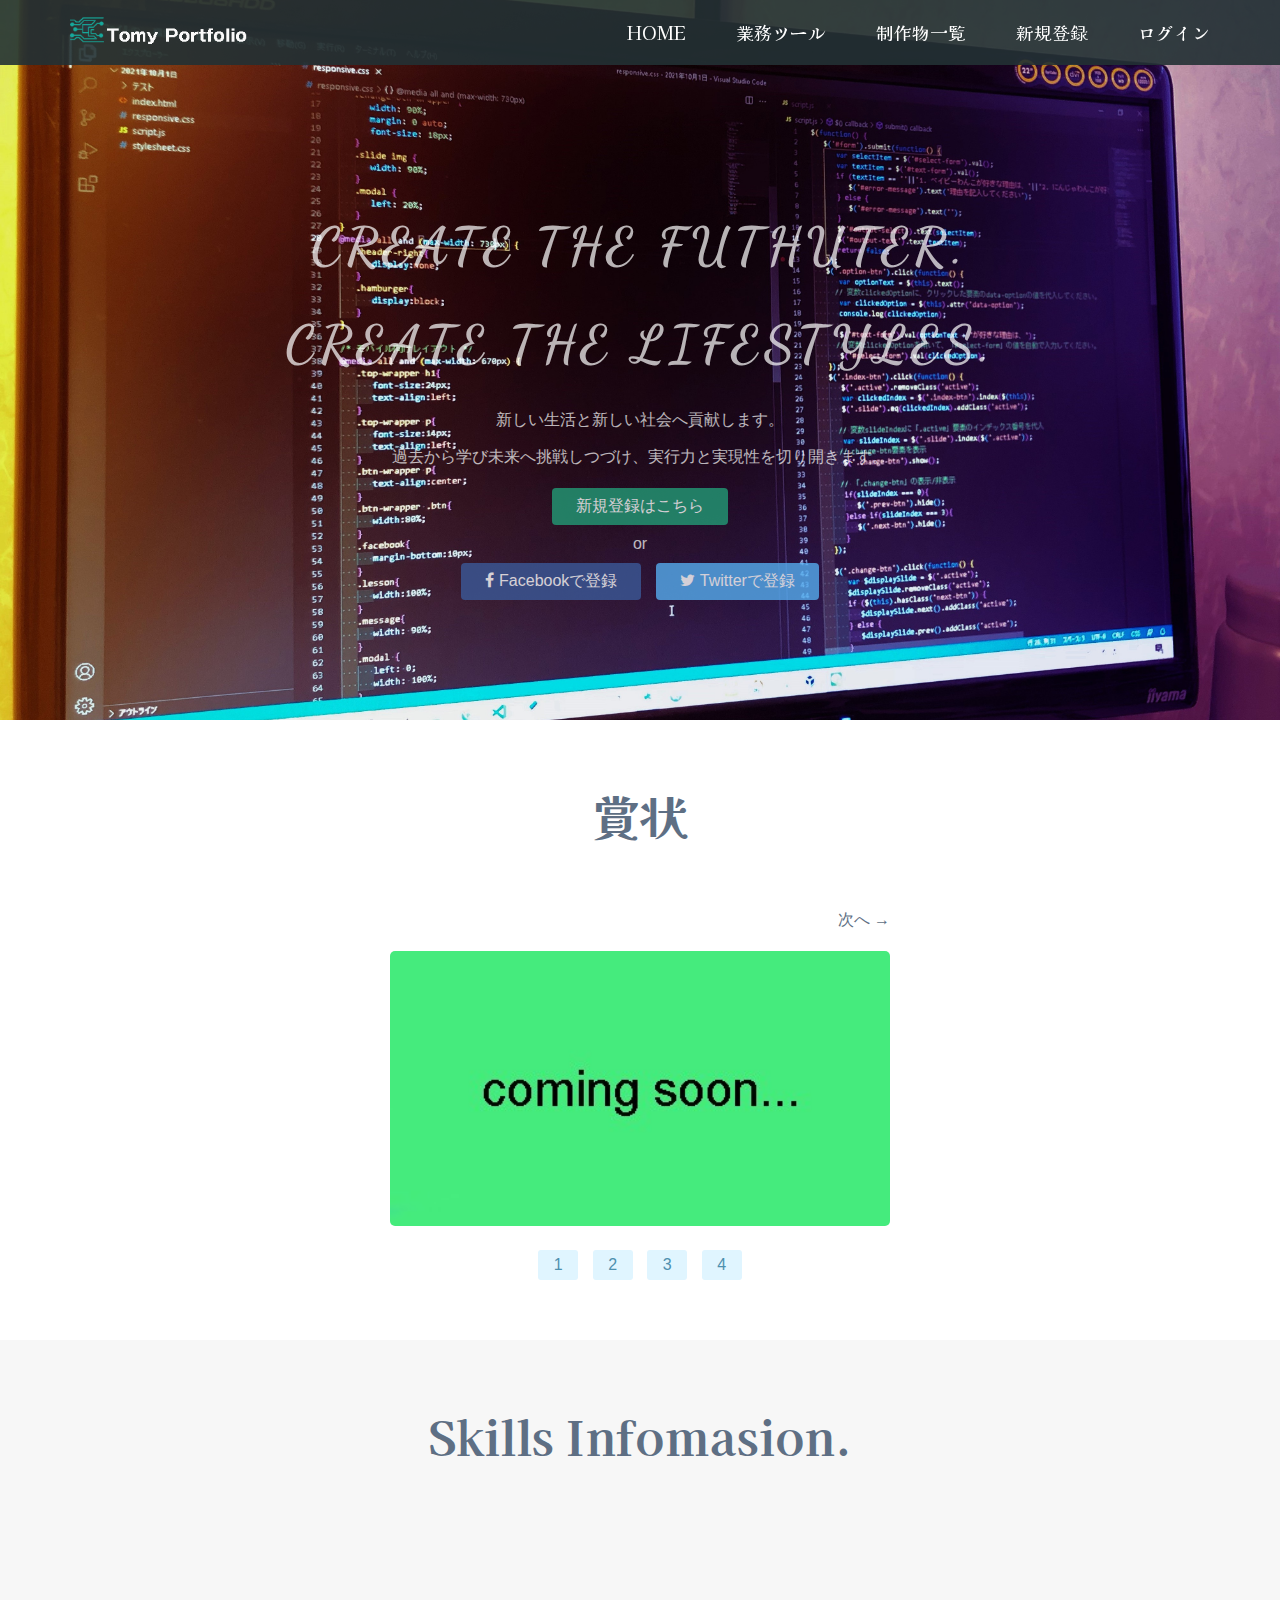
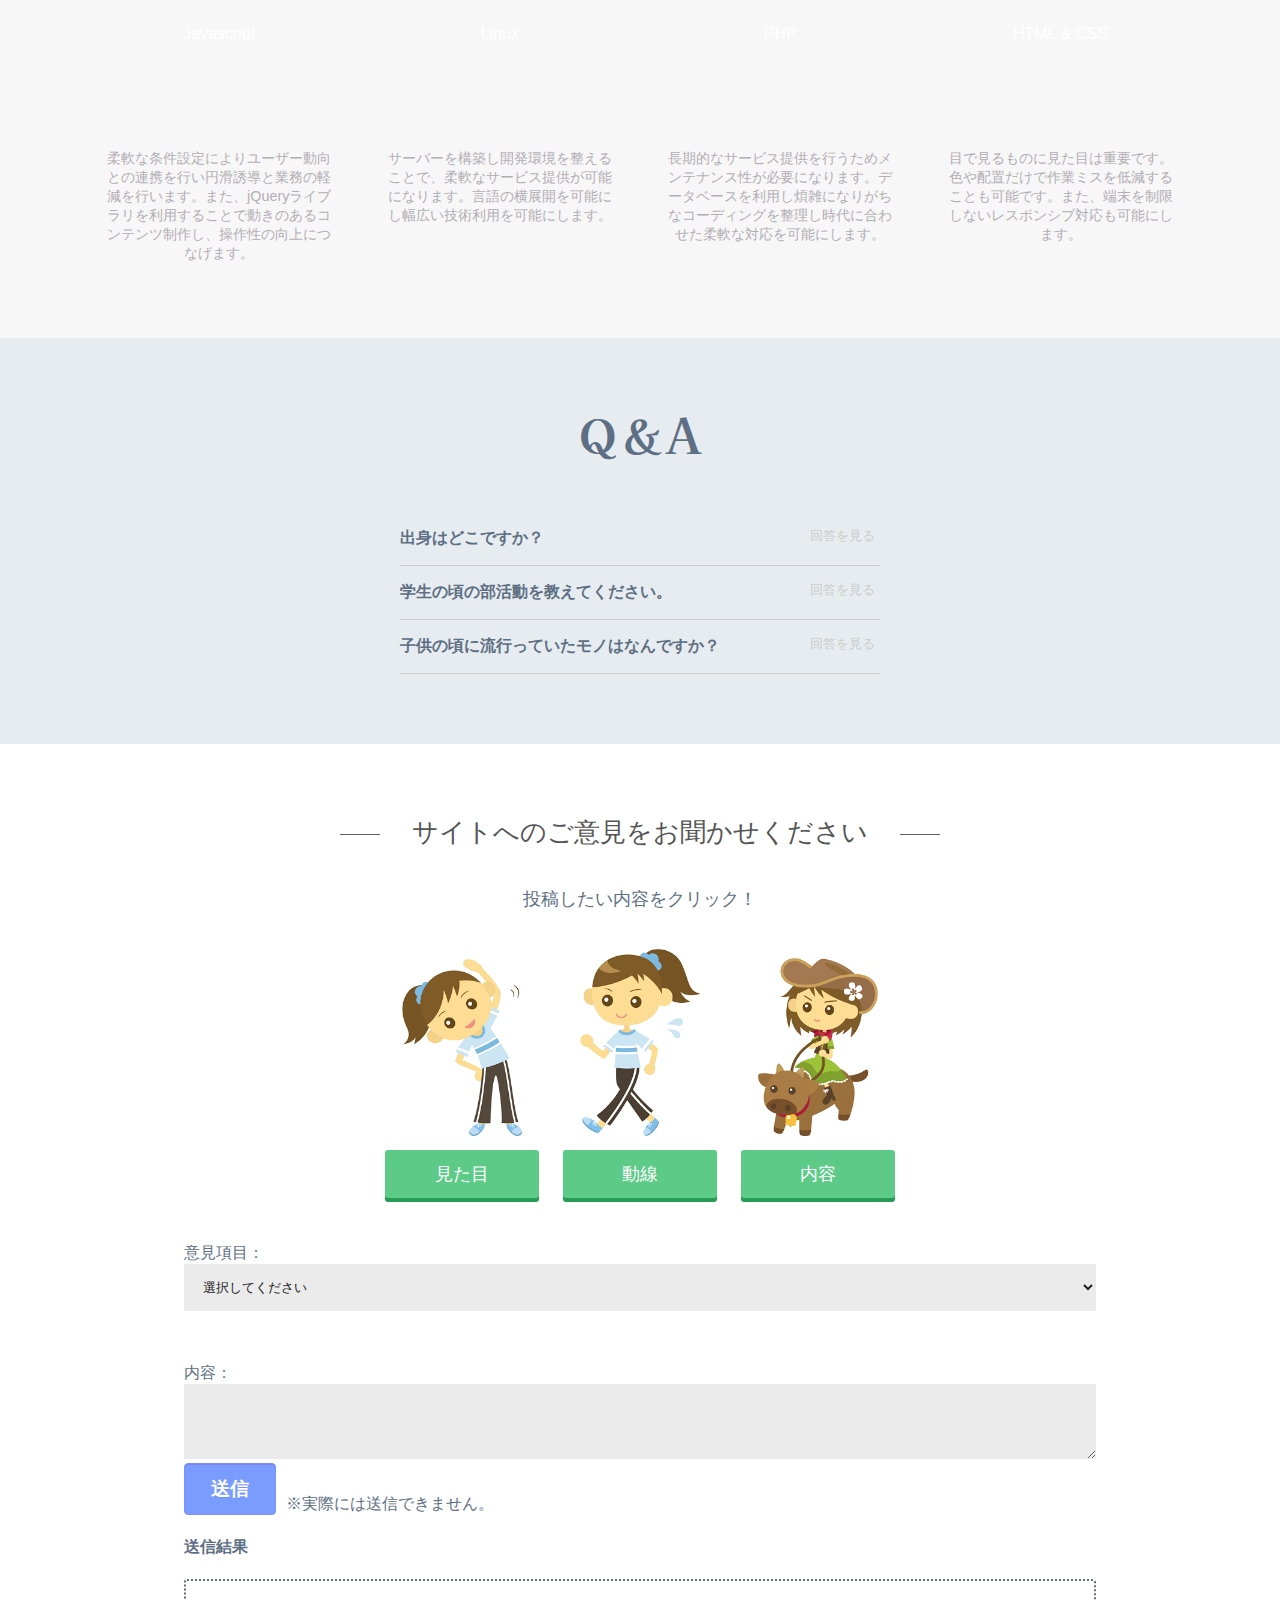
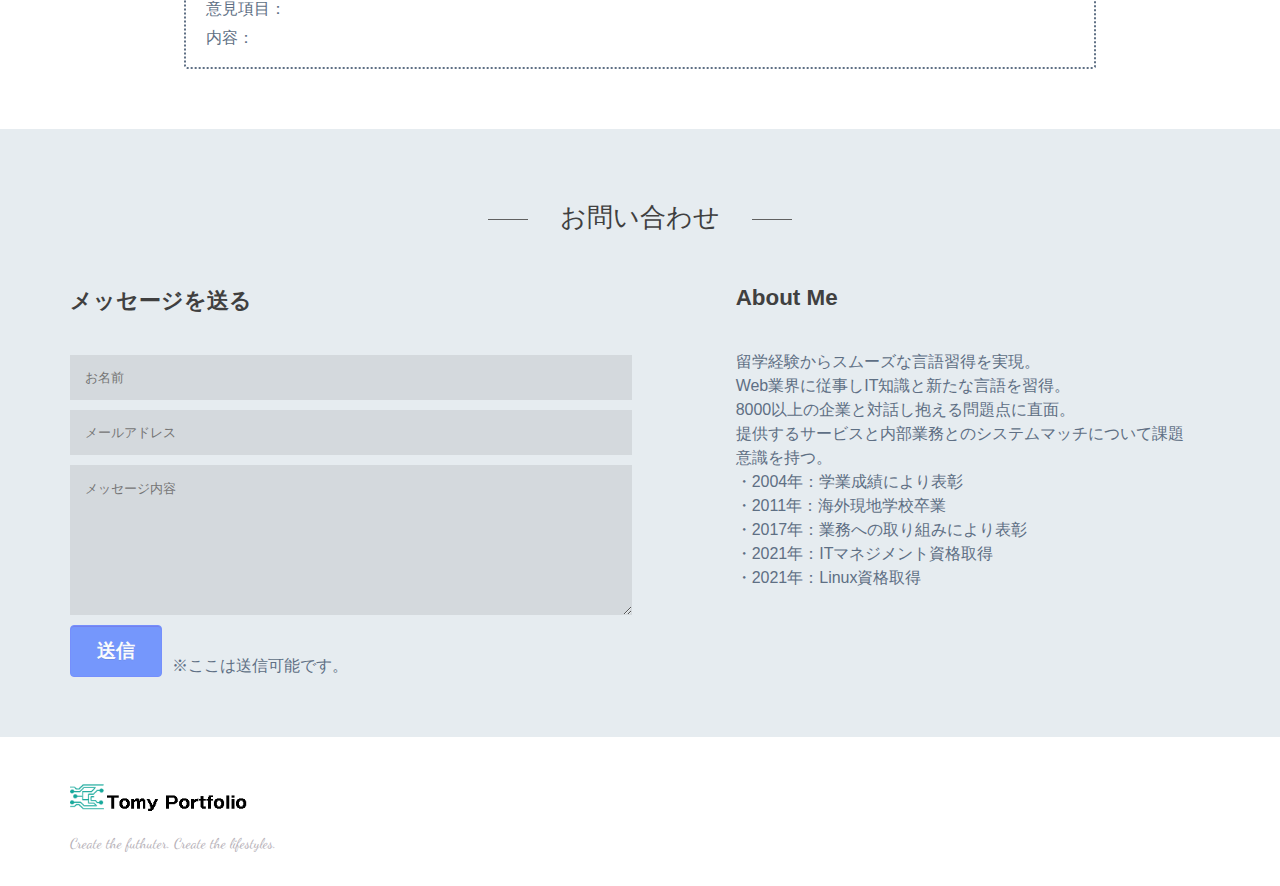
<file: index.html>
<!DOCTYPE html>
<html lang="ja" dir="ltr">
<head>
   <meta charset="utf-8">
   <meta name="Description" content="" />
   <meta name="Keywords"  content="" />
   <meta name="viewport" content="width=device-width, initial-scale=1.0">
   <title>Tomy Portfolio</title>
   <link rel="stylesheet" href="https://maxcdn.bootstrapcdn.com/font-awesome/4.5.0/css/font-awesome.min.css">
   <script src="https://ajax.googleapis.com/ajax/libs/jquery/2.1.4/jquery.min.js"></script>
   <link rel="stylesheet" href="stylesheet.css">
   <link rel="stylesheet" href="responsive.css">
   <link rel="preconnect" href="https://fonts.googleapis.com">
   <link rel="preconnect" href="https://fonts.gstatic.com" crossorigin>
   <link href="https://fonts.googleapis.com/css2?family=Kaisei+Tokumin&display=swap" rel="stylesheet">
   <link href="https://fonts.googleapis.com/css2?family=Caveat:wght@700&family=Dancing+Script:wght@700&display=swap" rel="stylesheet">
</head>
<body>
   <!--ハンバーガーメニューここから-->
   <div class="hamburger-bg"></div>
      <div class="hamburger">
         <span></span>
         <span></span>
         <span></span>
      </div>
      <nav class="globalMenuSp">
         <ul>
            <li><a href="./">HOME</a></li>
            <li><a href="./20210703/index.html" target="_blank" rel="noopener noreferrer">業務ツール</a></li>
            <li><a href="./product.html">制作物一覧</a></li>
            <li><a href="#" class="signup-show">新規登録</a></li>
            <li><a class="login login-show">ログイン</a></li>
         </ul>
      </nav>
   <!--ハンバーガーメニューここまで-->
   <!--ヘッダーメニューここから-->
<header>
   <div class="fst-view-container">
      <div class="header-left" id="top-btn" >
         <img class="logo" ontouchstart="" src="./img/logo.png">
      </div>
      <div class="header-right">
         <a href="./">HOME</a>
         <a href="./20210703/index.html" target="_blank" rel="noopener noreferrer">業務ツール</a>
         <a href="./product.html">制作物一覧</a>
         <a href="#" class="signup-show">新規登録</a>
         <a href="#" class="login login-show">ログイン</a>
      </div>
   </div>
</header>
<!--ヘッダーメニューここまで-->
<!--モーダルここから-->
      <div class="overlay"></div>
      <div class="modal" id="signup-modal">
         <div id="close-modal">
            <i class="fa fa-2x fa-times"></i>
         </div>
         <div id="signup-form">
            <h2>Emailで新規登録</h2>
            <form action="#">
               <input class="form-control" type="text" placeholder="メールアドレス">
               <input class="form-control" type="password" placeholder="パスワード">
               <div id="submit-btn">新規登録</div>
            </form>
         </div>
      </div>
   <div class="login-modal-wrapper">
      <div class="modal" id="login-modal">
         <div class="close-modal">
            <i class="fa fa-2x fa-times"></i>
         </div>
         <div id="login-form">
            <h2>Emailログイン</h2>
            <form action="#">
            <input class="form-control" type="text" placeholder="メールアドレス">
            <input class="form-control" type="password" placeholder="パスワード">
            <div id="submit-btn">ログイン</div>
            </form>
         </div>
      </div>
   </div>
<!--モーダルここまで-->
   <div class="top-wrapper">
      <div class="fst-view-container">
         <h1>CREATE THE FUTHUTER.</h1>
         <h1>CREATE THE LIFESTYLES.</h1>
         <p>新しい生活と新しい社会へ貢献します。</p>
         <p>過去から学び未来へ挑戦しつづけ、実行力と実現性を切り開きます。</p>
         <div class="btn-wrapper">
            <a href="#" class="btn signup signup-show">新規登録はこちら</a>
            <p>or</p>
            <a href="#" class="btn facebook"><span class="fa fa-facebook"></span>Facebookで登録</a>
            <a href="#" class="btn twitter"><span class="fa fa-twitter"></span>Twitterで登録</a>
         </div>
      </div>
   </div>
   <div class="slide-wrapper">
      <div class="container">
         <h2 class="content-title">賞状</h2>
         <div class="change-btn-wrapper">
            <div class="change-btn prev-btn">← 前へ</div>
            <div class="change-btn next-btn">次へ →</div>
         </div>
         <ul class="slides">
            <li class="slide active"><img src="./img/coming_soon1.jpg"></li>
            <li class="slide"><img src="./img/coming_soon2.jpg"></li>
            <li class="slide"><img src="./img/coming_soon3.jpg"></li>
            <li class="slide"><img src="./img/coming_soon4.jpg"></li>
         </ul>
         <div class="index-btn-wrapper">
            <div class="index-btn">1</div>
            <div class="index-btn">2</div>
            <div class="index-btn">3</div>
            <div class="index-btn">4</div>  
         </div>
      </div>
   </div>
   <div class="skill-wrapper">
      <div class="container">
      <h2 class="content-title">Skills Infomasion.</h2>
      <div class="skills">
         <div class="skill">
            <div class="skill-icon">
            <iframe src="https://ttt-tomy.com/fluid/fluid.html" seamless="" width="200" height="200" frameborder="0"></iframe>
            <p>Javascript</p>
            </div>
            <p class="text-contents">柔軟な条件設定によりユーザー動向との連携を行い円滑誘導と業務の軽減を行います。また、jQueryライブラリを利用することで動きのあるコンテンツ制作し、操作性の向上につなげます。</p>
         </div>
         <div class="skill">
            <div class="skill-icon">
            <iframe src="https://ttt-tomy.com/fluid/fluid.html" seamless="" width="200" height="200" frameborder="0"></iframe>
            <p>Linux</p>
            </div>
            <p class="text-contents">サーバーを構築し開発環境を整えることで、柔軟なサービス提供が可能になります。言語の横展開を可能にし幅広い技術利用を可能にします。</p>
         </div>
         <div class="skill">
            <div class="skill-icon">
            <iframe src="https://ttt-tomy.com/fluid/fluid.html" seamless="" width="200" height="200" frameborder="0"></iframe>
            <p>PHP</p>
            </div>
            <p class="text-contents">長期的なサービス提供を行うためメンテナンス性が必要になります。データベースを利用し煩雑になりがちなコーディングを整理し時代に合わせた柔軟な対応を可能にします。</p>
         </div>
         <div class="skill">
            <div class="skill-icon">
            <iframe src="https://ttt-tomy.com/fluid/fluid.html" seamless="" width="200" height="200" frameborder="0"></iframe>
            <p>HTML & CSS</p>
            </div>
            <p class="text-contents">目で見るものに見た目は重要です。色や配置だけで作業ミスを低減することも可能です。また、端末を制限しないレスポンシブ対応も可能にします。</p>
         </div>
         <div class="clear">
         </div>
      </div>
      </div>
   </div>
   <div class="qa-wrapper">
      <div class="container">
         <h2 class="content-title">Q＆A</h2>
         <div class="qa">
            <ul id="qa-list">
            <li class="qa-list-item">
               <h3 class="question">出身はどこですか？</h3>
               <span>回答を見る</span>
               <div class="answer">
                  <p>東京都墨田区の出身です。下町生まれ下町育ちです。</p>
               </div>
            </li>
            <li class="qa-list-item">
               <h3 class="question">学生の頃の部活動を教えてください。</h3>
               <span>回答を見る</span>
               <div class="answer">
                  <p>バスケットボール部でした。ポジションはパワーフォワードでした。</p>
               </div>
            </li>
            <li class="qa-list-item">
               <h3 class="question">子供の頃に流行っていたモノは<br class="sp-only">なんですか？</h3>
               <span>回答を見る</span>
               <div class="answer">
                  <p>駄菓子屋でのミニ四駆と、児童館でのSケンが流行っていました。</p>
               </div>
            </li>
            </ul>
         </div>
      </div>
   </div>
   <div class="form-wrapper">
      <div class="container">
         <div class="section-title">
            <h3 class="pctb-only">サイトへのご意見をお聞かせください</h3>
            <h3 class="sp-only">サイトへのご意見</h3>
         </div>
         <div class="section-content">
            <p class="call-to-action">投稿したい内容をクリック！</p>
            <div class="option-wrapper">
               <div class="option-group">
                  <img class="option-image" src="./img/mitame.png">
                  <div class="option-btn" ontouchstart="" data-option="見た目について">見た目</div>
               </div>
               <div class="option-group">
                  <img class="option-image" src="./img/dousen.png">
                  <div class="option-btn" ontouchstart="" data-option="動線について">動線</div>
               </div>
               <div class="option-group">
                  <img class="option-image" src="./img/naiyou.png">
                  <div class="option-btn" ontouchstart="" data-option="内容について">内容</div>
               </div>
            </div>
            <form id="form" class="form">
               <div class="form-group">
                  <div>意見項目：</div>
                  <select id="select-form" class="select-form">
                     <option value hidden>選択してください</option>
                     <option value="見た目について">見た目について</option>
                     <option value="動線について">動線について</option>
                     <option value="内容について">内容について</option>
                     <option value="その他">その他</option>
                  </select>  
               </div>
               <div class="form-group">
                  <p id="error-message" class="error-message"></p>
                  <div>内容：</div>
                  <textarea id="text-form" class="text-form"></textarea>  
               </div>
               <div class="submit">
                  <button type="submit" class="btn btn-submit">送信</button>
                  <p>※実際には送信できません。</p>
               </div>
            </form>
            <div class="output-wrapper">
               <h4>送信結果</h4>
               <div class="output-inner">
                  <p class="output-item">意見項目：<span id="output-select"></span></p>
                  <p class="output-item">内容：<span id="output-text"></span></p>  
               </div>
            </div>
         </div>
      </div>
   </div>
   <div id="contact" class="contact-section gray-section">
      <div class="contact-section-inner">
         <div class="container">
            <div class="section-title">
               <h3>お問い合わせ</h3>
            </div>
            <div class="contact-form">
               <h4>メッセージを送る</h4>
               <form action="./contact_form/contact/contact_form_execution.php" method="post">
                  <input type="text" name="name" required placeholder="お名前" class="contact-name" value="">
                  <input type="email" name="email" required placeholder="メールアドレス" class="contact-email" value="">
                  <textarea name="body" required placeholder="メッセージ内容"></textarea>
                  <div class="submit">
                     <button type="submit" class="btn btn-submit">送信</button>
                     <p>※ここは送信可能です。</p>
                  </div>
               </form>
            </div>
            <div class="contact-about">
               <h4>About Me</h4>
               <p>留学経験からスムーズな言語習得を実現。<br>
                  Web業界に従事しIT知識と新たな言語を習得。<br>
                  8000以上の企業と対話し抱える問題点に直面。<br>
                  提供するサービスと内部業務とのシステムマッチについて課題意識を持つ。<br>
                  ・2004年：学業成績により表彰<br>
                  ・2011年：海外現地学校卒業<br>
                  ・2017年：業務への取り組みにより表彰<br>
                  ・2021年：ITマネジメント資格取得<br>
                  ・2021年：Linux資格取得<br>
               </p>
            </div>
         </div>
      </div>
   </div>
   <footer>
      <div class="fst-view-container">
      <img class="logo" src="./img/logo2.png">
      <p>Create the futhuter. Create the lifestyles.</p>
      </div>
   </footer>
<script type="text/javascript" src="script.js"></script>
</body>
</html>
</file>
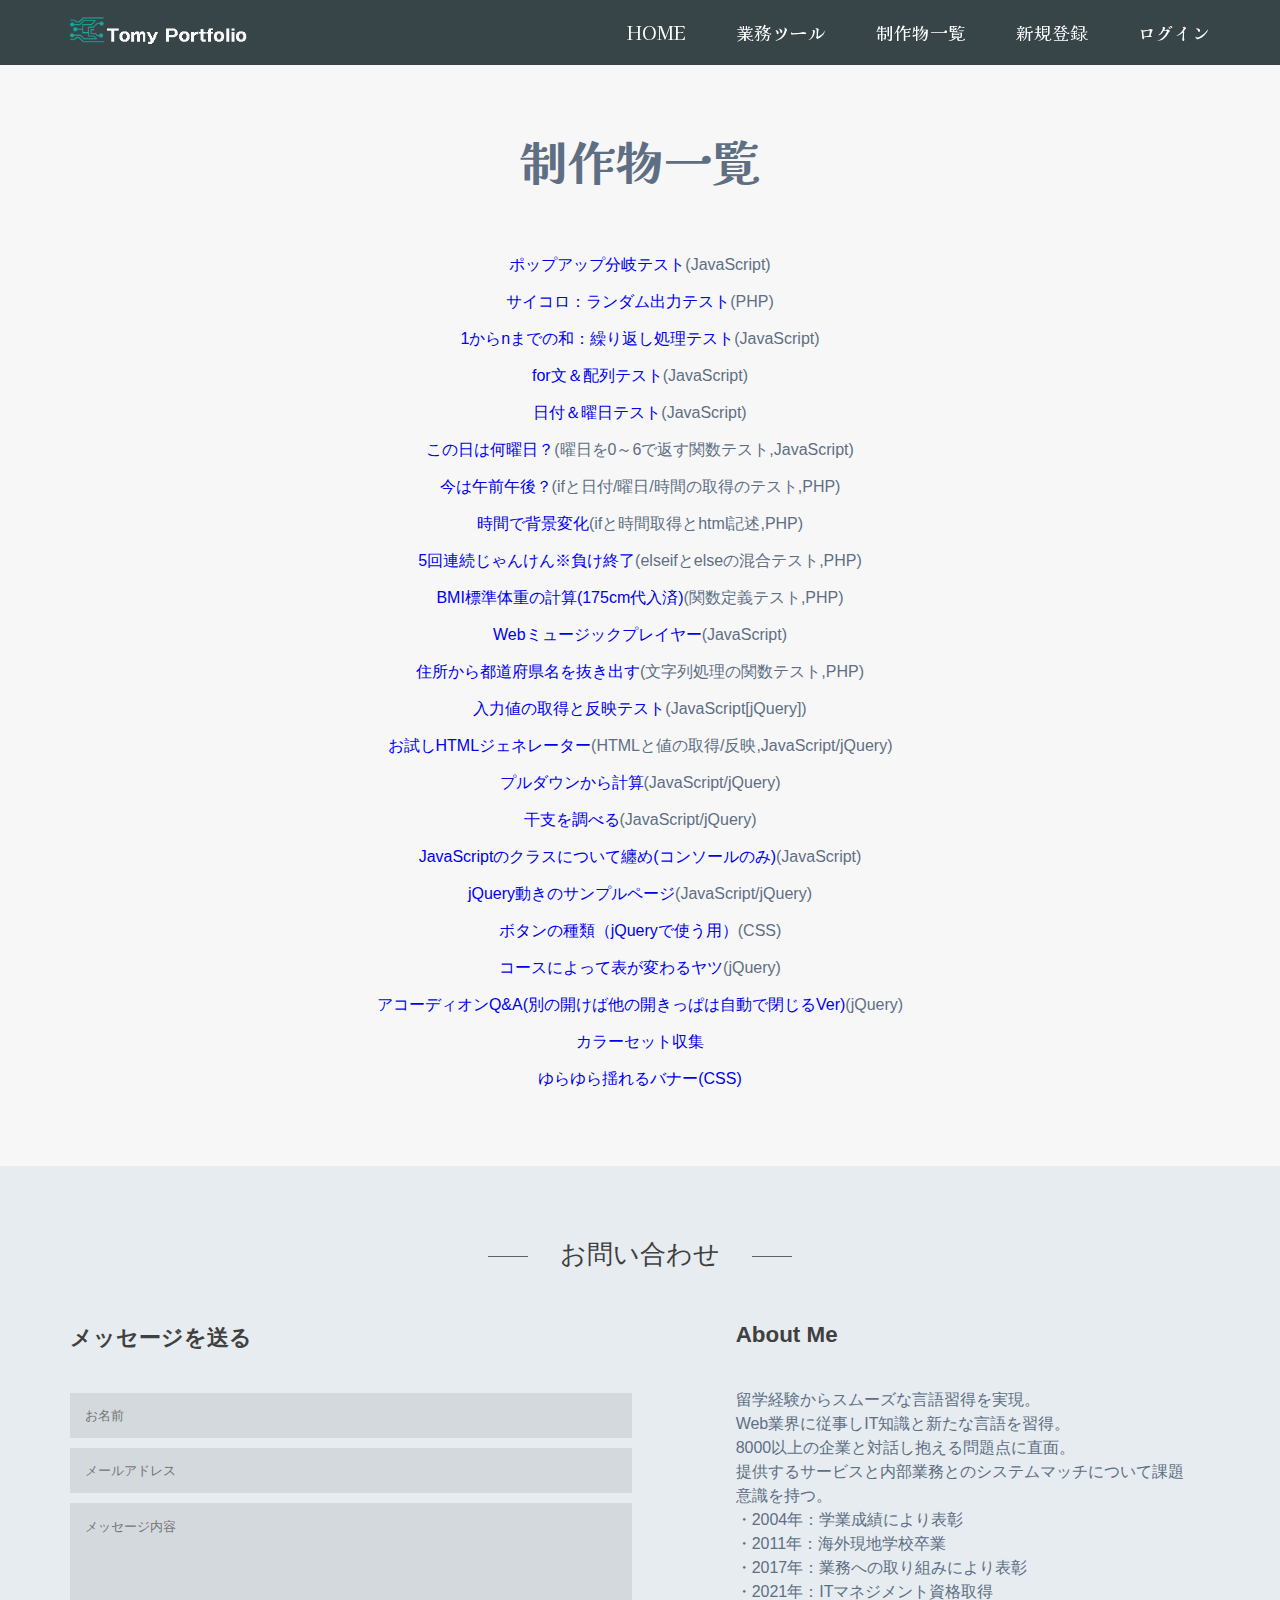
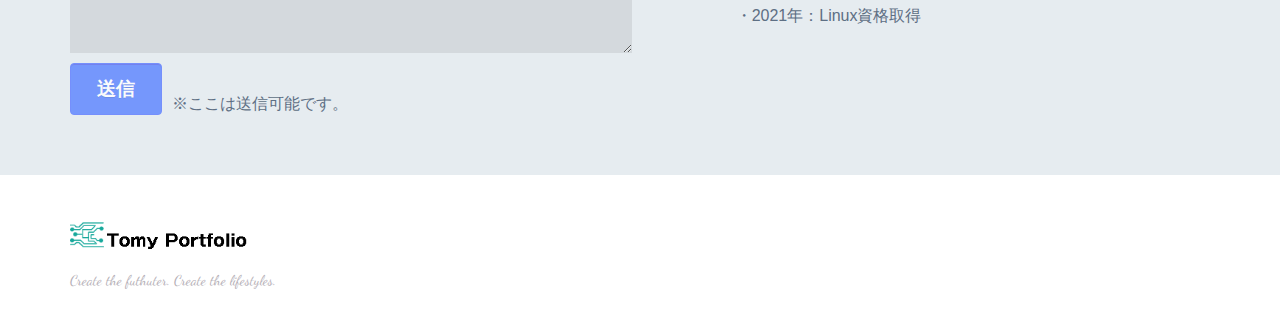
<file: product.html>
<!DOCTYPE html>
<html lang="ja" dir="ltr">
<head>
   <meta charset="utf-8">
   <meta name="Description" content="" />
   <meta name="Keywords"  content="" />
   <title>制作物一覧｜Tomy Portfolio</title>
   <link rel="stylesheet" href="https://maxcdn.bootstrapcdn.com/font-awesome/4.5.0/css/font-awesome.min.css">
   <script src="https://ajax.googleapis.com/ajax/libs/jquery/2.1.4/jquery.min.js"></script>
   <link rel="stylesheet" href="stylesheet.css">
   <link rel="stylesheet" href="responsive.css">
   <link rel="preconnect" href="https://fonts.googleapis.com">
   <link rel="preconnect" href="https://fonts.gstatic.com" crossorigin>
   <link href="https://fonts.googleapis.com/css2?family=Kaisei+Tokumin&display=swap" rel="stylesheet">
   <link href="https://fonts.googleapis.com/css2?family=Caveat:wght@700&family=Dancing+Script:wght@700&display=swap" rel="stylesheet">
</head>
<body>
   <!--ハンバーガーメニューここから-->
   <div class="hamburger-bg"></div>
      <div class="hamburger">
         <span></span>
         <span></span>
         <span></span>
      </div>
      <nav class="globalMenuSp">
         <ul>
            <li><a href="./">HOME</a></li>
            <li><a href="./20210703/index.html" target="_blank" rel="noopener noreferrer">業務ツール</a></li>
            <li><a href="./product.html">制作物一覧</a></li>
            <li><a href="#" class="signup-show">新規登録</a></li>
            <li><a class="login login-show">ログイン</a></li>
         </ul>
      </nav>
   <!--ハンバーガーメニューここまで-->
   <!--ヘッダーメニューここから-->
<header>
   <div class="fst-view-container">
      <div class="header-left" id="top-btn" >
         <img class="logo" ontouchstart="" src="./img/logo.png">
      </div>
      <div class="header-right">
         <a href="./">HOME</a>
         <a href="./20210703/index.html" target="_blank" rel="noopener noreferrer">業務ツール</a>
         <a href="./product.html">制作物一覧</a>
         <a href="#" class="signup-show">新規登録</a>
         <a href="#" class="login login-show">ログイン</a>
      </div>
   </div>
</header>
<!--ヘッダーメニューここまで-->
<!--モーダルここから-->
      <div class="overlay"></div>
      <div class="modal" id="signup-modal">
         <div id="close-modal">
            <i class="fa fa-2x fa-times"></i>
         </div>
         <div id="signup-form">
            <h2>Emailで新規登録</h2>
            <form action="#">
               <input class="form-control" type="text" placeholder="メールアドレス">
               <input class="form-control" type="password" placeholder="パスワード">
               <div id="submit-btn">新規登録</div>
            </form>
         </div>
      </div>
   <div class="login-modal-wrapper">
      <div class="modal" id="login-modal">
         <div class="close-modal">
            <i class="fa fa-2x fa-times"></i>
         </div>
         <div id="login-form">
            <h2>Emailログイン</h2>
            <form action="#">
            <input class="form-control" type="text" placeholder="メールアドレス">
            <input class="form-control" type="password" placeholder="パスワード">
            <div id="submit-btn">ログイン</div>
            </form>
         </div>
      </div>
   </div>
<!--モーダルここまで-->
   <div class="content-position-fix"></div>
   <div class="skill-wrapper">
      <div class="container">
         <h2 class="content-title">制作物一覧</h2>
         <ul style="padding: 0;">
            <li>
               <p><a href="./test-branch-of-popup/test.html">ポップアップ分岐テスト</a>(JavaScript)</p>
               <p><a href="./dice/rand.php">サイコロ：ランダム出力テスト</a>(PHP)</p>
            </li>
            <li>
               <p><a href="./for_loop_sum/test.html">1からnまでの和：繰り返し処理テスト</a>(JavaScript)</p>
            </li>
            <li>
               <p><a href="./test-array-javascript/test.html">for文＆配列テスト</a>(JavaScript)</p>
               <p><a href="./test-date-to-week/test.html">日付＆曜日テスト</a>(JavaScript)</p>
               <p><a href="./return-numelic-of-week/test.html">この日は何曜日？</a>(曜日を0～6で返す関数テスト,JavaScript)</p>
            </li>
            <li>
               <p><a href="./ampm/test.php">今は午前午後？</a>(ifと日付/曜日/時間の取得のテスト,PHP)</p>
               <p><a href="./ampm/test2.php">時間で背景変化</a>(ifと時間取得とhtml記述,PHP)</p>
            </li>
            <li>
               <p><a href="./janken/janken.php">5回連続じゃんけん※負け終了</a>(elseifとelseの混合テスト,PHP)</p>
            </li>
            <li>
               <p><a href="./BMI/test.php">BMI標準体重の計算(175cm代入済)</a>(関数定義テスト,PHP)</p>
               <p><a href="./music-player/mplayer.html">Webミュージックプレイヤー</a>(JavaScript)</p>
            </li>
            <li>
               <p><a href="./in-adress-out-city/adress_input.html">住所から都道府県名を抜き出す</a>(文字列処理の関数テスト,PHP)</p>
            </li>
            <li>
               <p><a href="./get-value-and-reflect/test.html">入力値の取得と反映テスト</a>(JavaScript[jQuery])</p>
            </li>
            <li>
               <p><a href="./get-and-reflect-for-html-and-value/test.html">お試しHTMLジェネレーター</a>(HTMLと値の取得/反映,JavaScript/jQuery)</p>
            </li>
            <li>
               <p><a href="./20210218/index.html">プルダウンから計算</a>(JavaScript/jQuery)</p>
            </li>
            <li>
               <p><a href="./20210219/index.html">干支を調べる</a>(JavaScript/jQuery)</p>
            </li>
            <li>
               <p><a href="./20210310/index.html">JavaScriptのクラスについて纏め(コンソールのみ)</a>(JavaScript)</p>
            </li>
            <li>
               <p><a href="./20210311/index.html">jQuery動きのサンプルページ</a>(JavaScript/jQuery)</p>
            </li>
            <li>
               <p><a href="./button/index.html">ボタンの種類（jQueryで使う用）</a>(CSS)</p>
            </li>
            <li>
               <p><a href="./20210312_2/index.html">コースによって表が変わるヤツ</a>(jQuery)</p>
            </li>
            <li>
               <p><a href="./accordion/index.html">アコーディオンQ&A(別の開けば他の開きっぱは自動で閉じるVer)</a>(jQuery)</p>
            </li>
            <li>
               <p><a href="./color/index.html">カラーセット収集</a></p>
            </li>
            <li>
               <p><a href="./20211005/">ゆらゆら揺れるバナー(CSS)</a></p>
            </li>
         </ul>
      </div>
   </div>
   <div id="contact" class="contact-section gray-section">
      <div class="contact-section-inner">
         <div class="container">
            <div class="section-title">
               <h3>お問い合わせ</h3>
            </div>
            <div class="contact-form">
               <h4>メッセージを送る</h4>
               <form action="./contact_form/contact/contact_form_execution.php" method="post">
                  <input type="text" name="name" required placeholder="お名前" class="contact-name" value="">
                  <input type="email" name="email" required placeholder="メールアドレス" class="contact-email" value="">
                  <textarea name="body" required placeholder="メッセージ内容"></textarea>
                  <div class="submit">
                     <button type="submit" class="btn btn-submit">送信</button>
                     <p>※ここは送信可能です。</p>
                  </div>
               </form>
            </div>
            <div class="contact-about">
               <h4>About Me</h4>
               <p>留学経験からスムーズな言語習得を実現。<br>
                  Web業界に従事しIT知識と新たな言語を習得。<br>
                  8000以上の企業と対話し抱える問題点に直面。<br>
                  提供するサービスと内部業務とのシステムマッチについて課題意識を持つ。<br>
                  ・2004年：学業成績により表彰<br>
                  ・2011年：海外現地学校卒業<br>
                  ・2017年：業務への取り組みにより表彰<br>
                  ・2021年：ITマネジメント資格取得<br>
                  ・2021年：Linux資格取得<br>
               </p>
            </div>
         </div>
      </div>
   </div>
   <footer>
      <div class="fst-view-container">
      <img class="logo" src="./img/logo2.png">
      <p>Create the futhuter. Create the lifestyles.</p>
      </div>
   </footer>
<script type="text/javascript" src="script.js"></script>
</body>
</html>
</file>
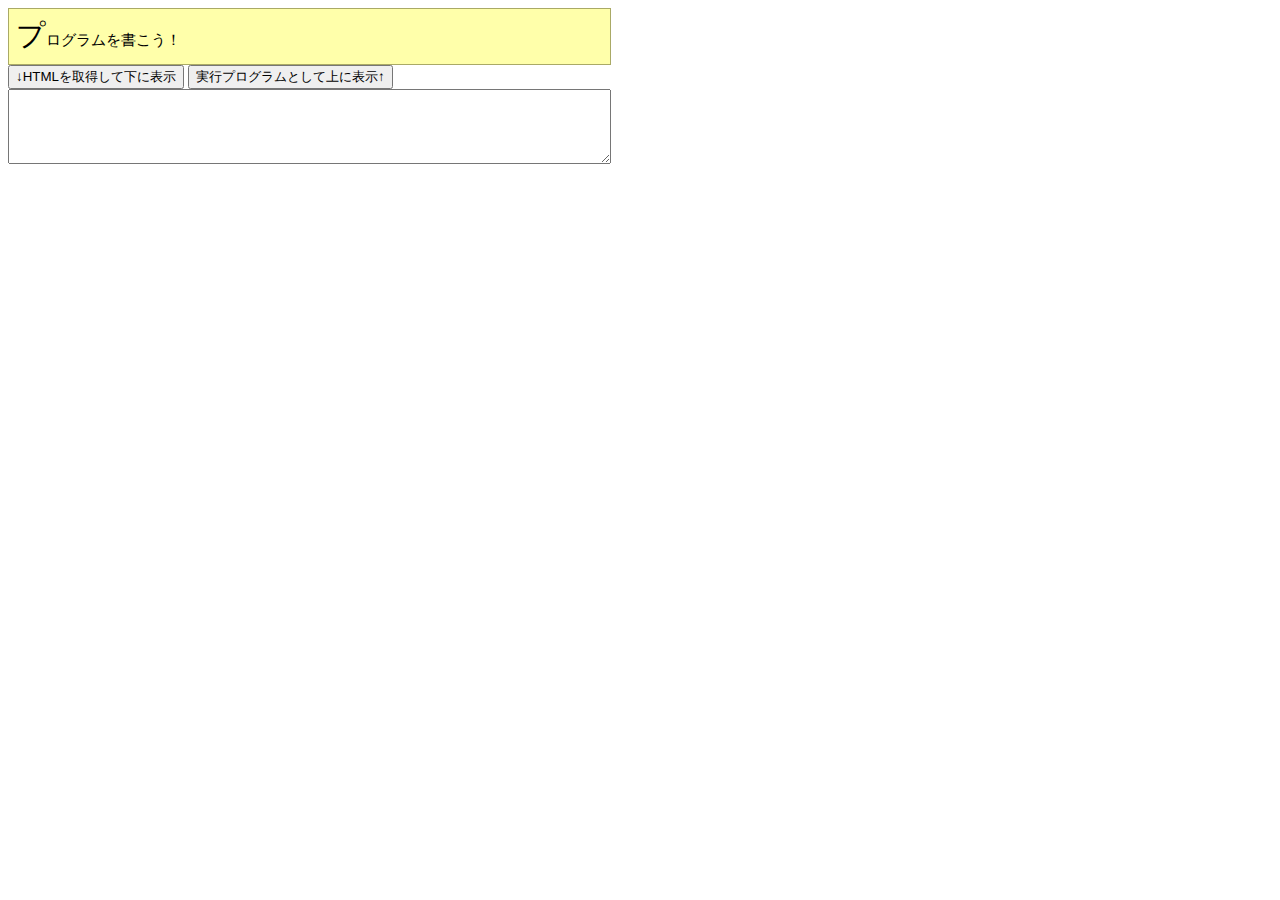
<file: get-and-reflect-for-html-and-value/test.html>
<!DOCTYPE html>
<html lang="ja" dir="ltr">
  <head>
    <meta charset="utf-8">
    <title>HMTLテストページ</title>
    <script src="https://ajax.googleapis.com/ajax/libs/jquery/3.5.1/jquery.min.js"></script>
    <script src="main.js" charset="utf-8"></script>
    <link rel="stylesheet" href="default.css">
  </head>
  <body>
    <div class="viewarea" id="view">
      <span style="font-size: 200%;">プ</span>ログラムを書こう！
    </div>
    <div>
      <input type="button" id="getButton" value="↓HTMLを取得して下に表示">
      <input type="button" id="backButton" value="実行プログラムとして上に表示↑">
      <br>
      <textarea style="height: 4em;" id="userText"></textarea>
    </div>
  </body>
</html>
</file>
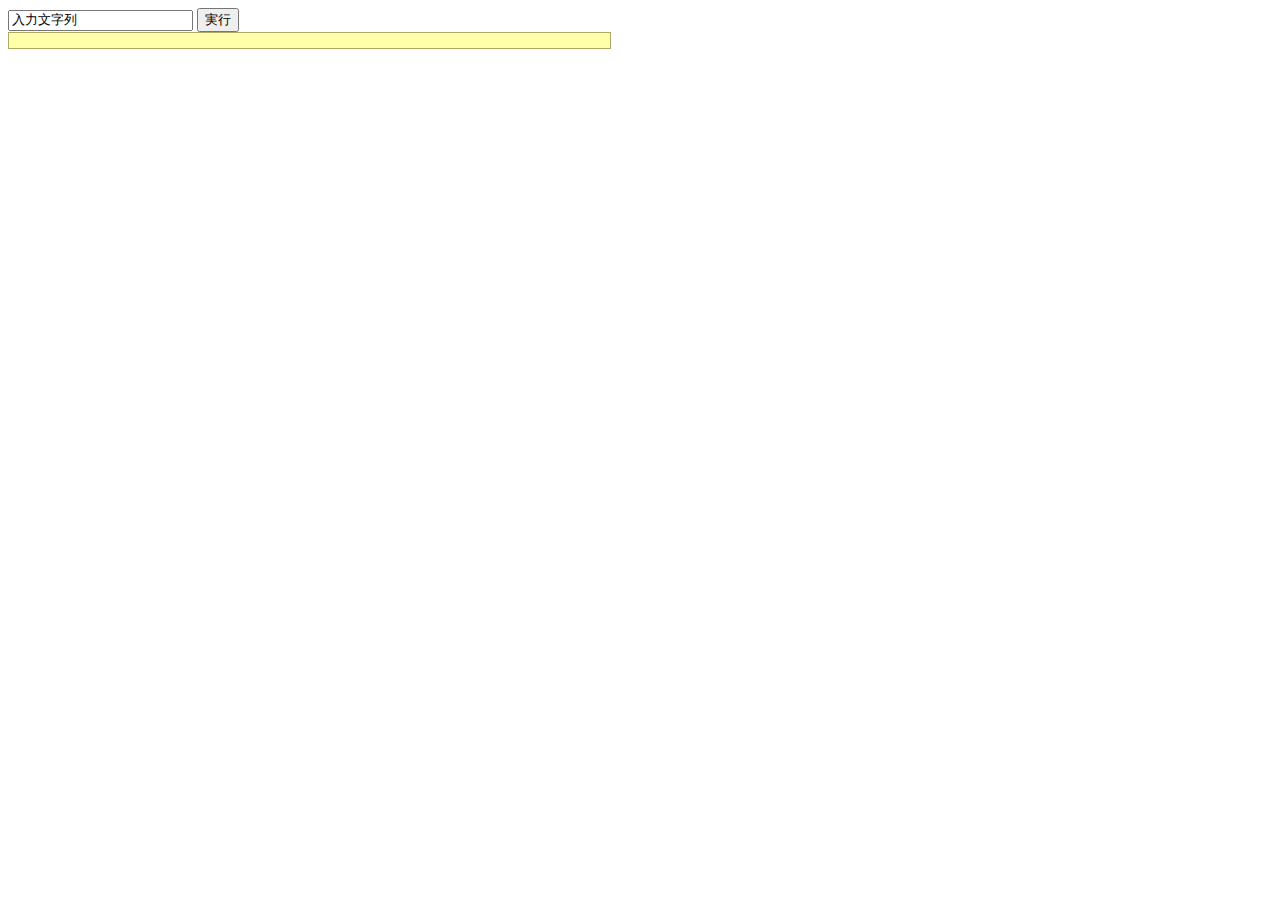
<file: get-value-and-reflect/test.html>
<!DOCTYPE html>
<html lang="ja" dir="ltr">
  <head>
    <meta charset="utf-8">
    <title>入力ページ</title>
    <script src="https://ajax.googleapis.com/ajax/libs/jquery/3.5.1/jquery.min.js"></script>
    <script src="main.js"></script>
    <link rel="stylesheet" href="default.css">
  </head>
  <body>
  <div>
    <input type="text" id="userText" value="入力文字列">
    <input type="button" id="execButton" value="実行">
  </div>
  <div class="viewarea"></div>
  </body>
</html>
</file>
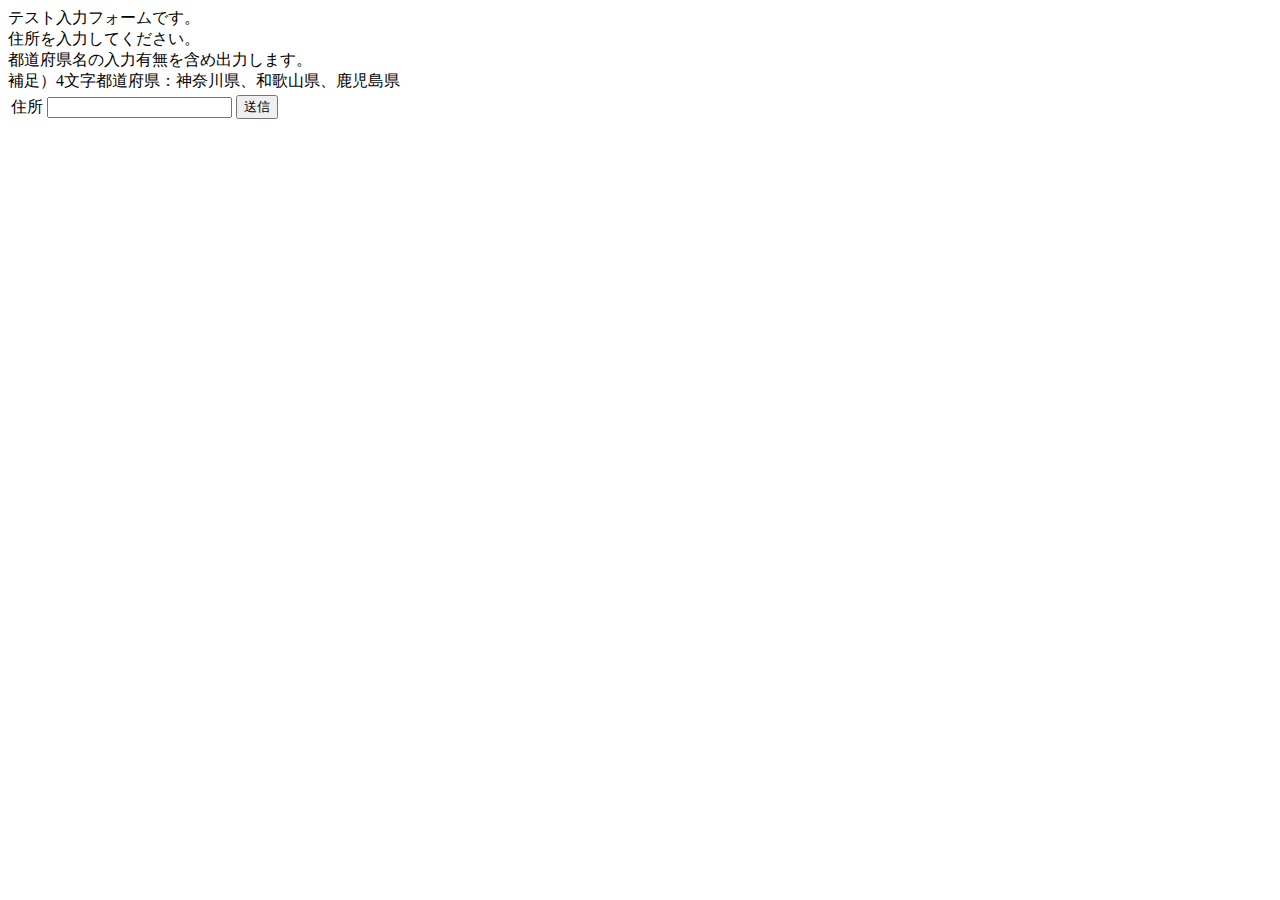
<file: in-adress-out-city/adress_input.html>
<!DOCTYPE html>
<html lang=ja dir="ltr">
  <head>
    <meta charset="utf-8">
    <title>簡易入力フォーム</title>
  </head>
  <body>
テスト入力フォームです。<br>
住所を入力してください。<br>
都道府県名の入力有無を含め出力します。<br>
補足）4文字都道府県：神奈川県、和歌山県、鹿児島県
<form action="city-output.php" method="post">
  <table>
    <tr>
      <td>住所</td>
      <td><input type="text" name="adress"></td>
      <td text-align="center">
        <input type="submit" value="送信">
      </td>
    </tr>
  </table>
</form>
  </body>
</html>
</file>
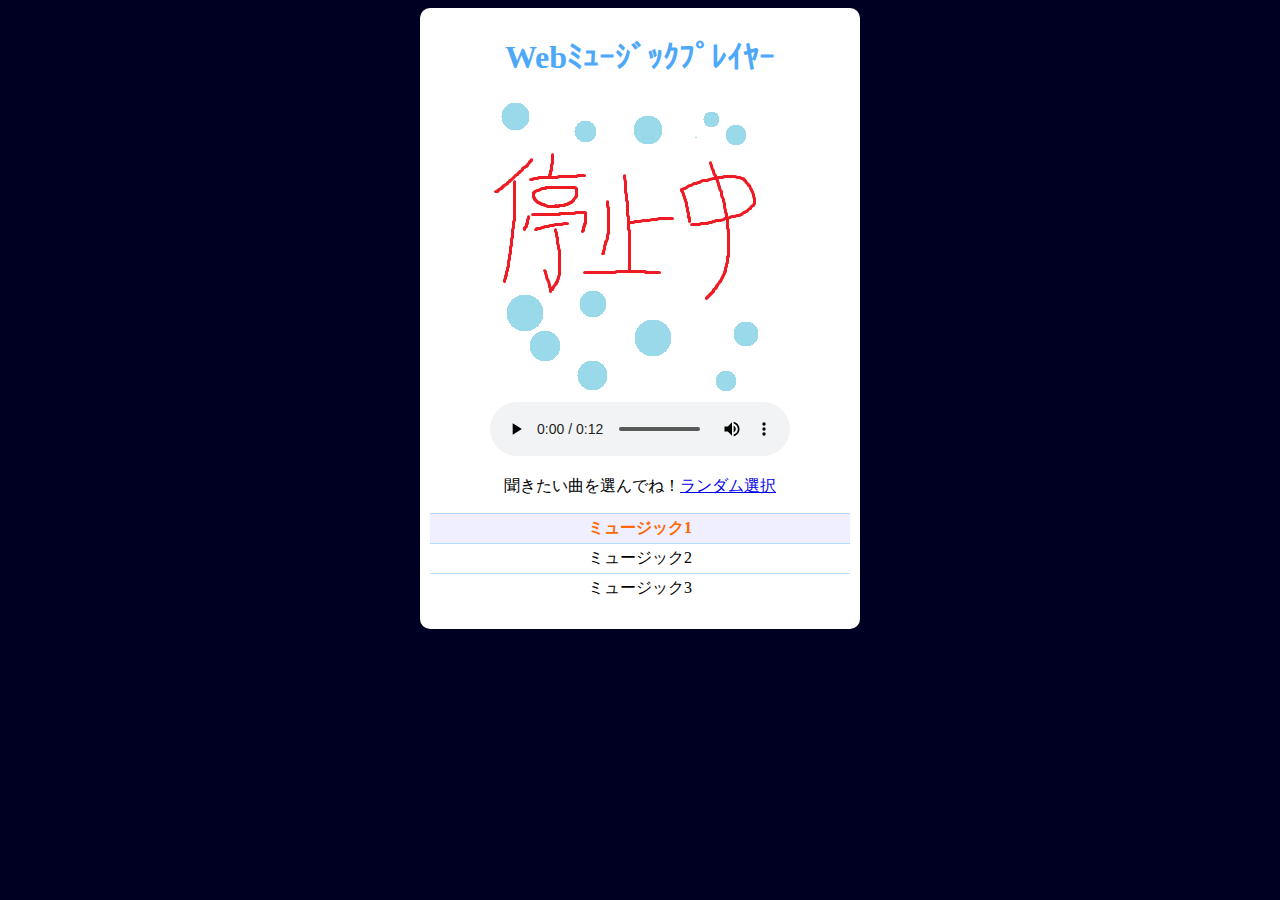
<file: music-player/mplayer.html>
<!DOCTYPE html>
<html lang=ja dir="ltr">
  <head>
    <meta charset="utf-8">
    <title>Webミュージックプレイヤー</title>
    <link rel="stylesheet" href="mplayer.css">
  </head>
  <body>
    <div class="appframe">

    <h1>Webﾐｭｰｼﾞｯｸﾌﾟﾚｲﾔｰ</h1>
    <img src="pict_stop.png" alt="再生or停止">
    <audio src="MySong.m4a" controls>
      お使いのブラウザは非対応です。
    </audio>
    <p>聞きたい曲を選んでね！<a id="random" href="#">ランダム選択</a></p>
    <ul>
      <li data-file="MySong.m4a" class="active">ミュージック1</li>
      <li data-file="MySong3.m4a">ミュージック2</li>
      <li data-file="MySong2.m4a">ミュージック3</li>
    </ul>
    <script src="mplayer.js" charset="utf-8"></script>
    </div>
  </body>
</html>
</file>
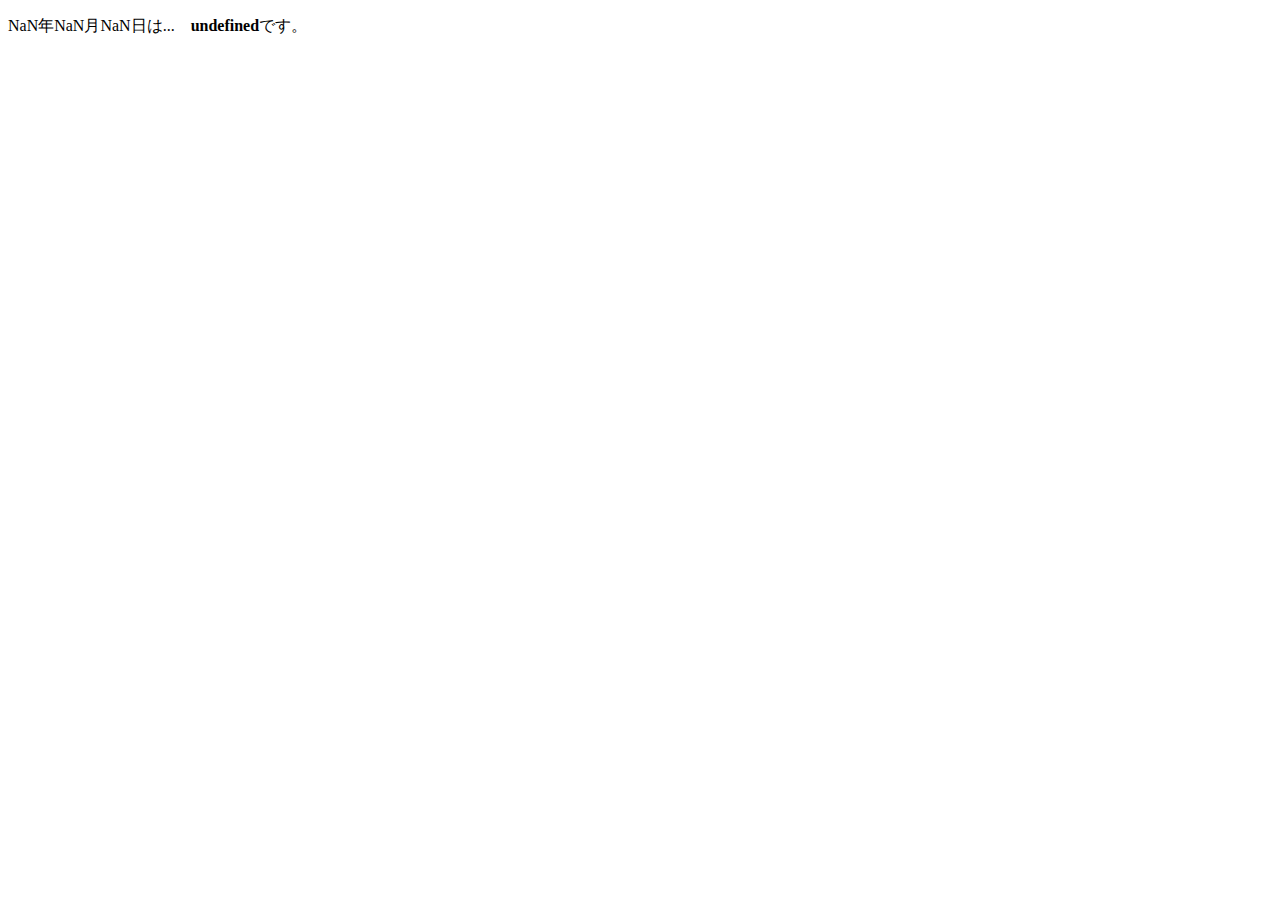
<file: return-numelic-of-week/test.html>
<!DOCTYPE html>
<html lang="ja" dir="ltr">
  <head>
    <meta charset="utf-8">
    <title>曜日を0～6で返す関数テスト｜Tomy Portfolio</title>
  </head>
  <body>
    <script type="text/javascript">
    var year1 = window.prompt('何曜日か調べます。\nまずは、調べたい「年」を入力してください。');
    year1 = parseInt(year1);
    var month1 = window.prompt('次に調べたい「月」を入力してください');
    month1 = parseInt(month1);
    var day1 = window.prompt('最後に調べたい「日」を入力ください');
    day1 = parseInt(day1);
    document.write(
    '<p>' + year1 + '年' + month1 + '月' + day1 + '日は...　'
    + '<strong>' + getYoubi(year1, month1, day1) + '</strong>です。</p>'
    );
    //getdayテスト（指定日付を0～6で返していることの確認）
    var x = new Date(year1, month1 - 1, day1);
    console.log(x.getDay());

    function getYoubi(year, month, day){
      var youbi = ['日曜日','月曜日','火曜日','水曜日','木曜日','金曜日','土曜日'];
      if(month>12){
        return '月の入力に誤りがあります'
      }
      var dtoj = new Date(year, month - 1, day);
      return youbi[dtoj.getDay()]; //getdayで指定日付の曜日を0～6で返す。
    }
    </script>

  </body>
</html>
</file>
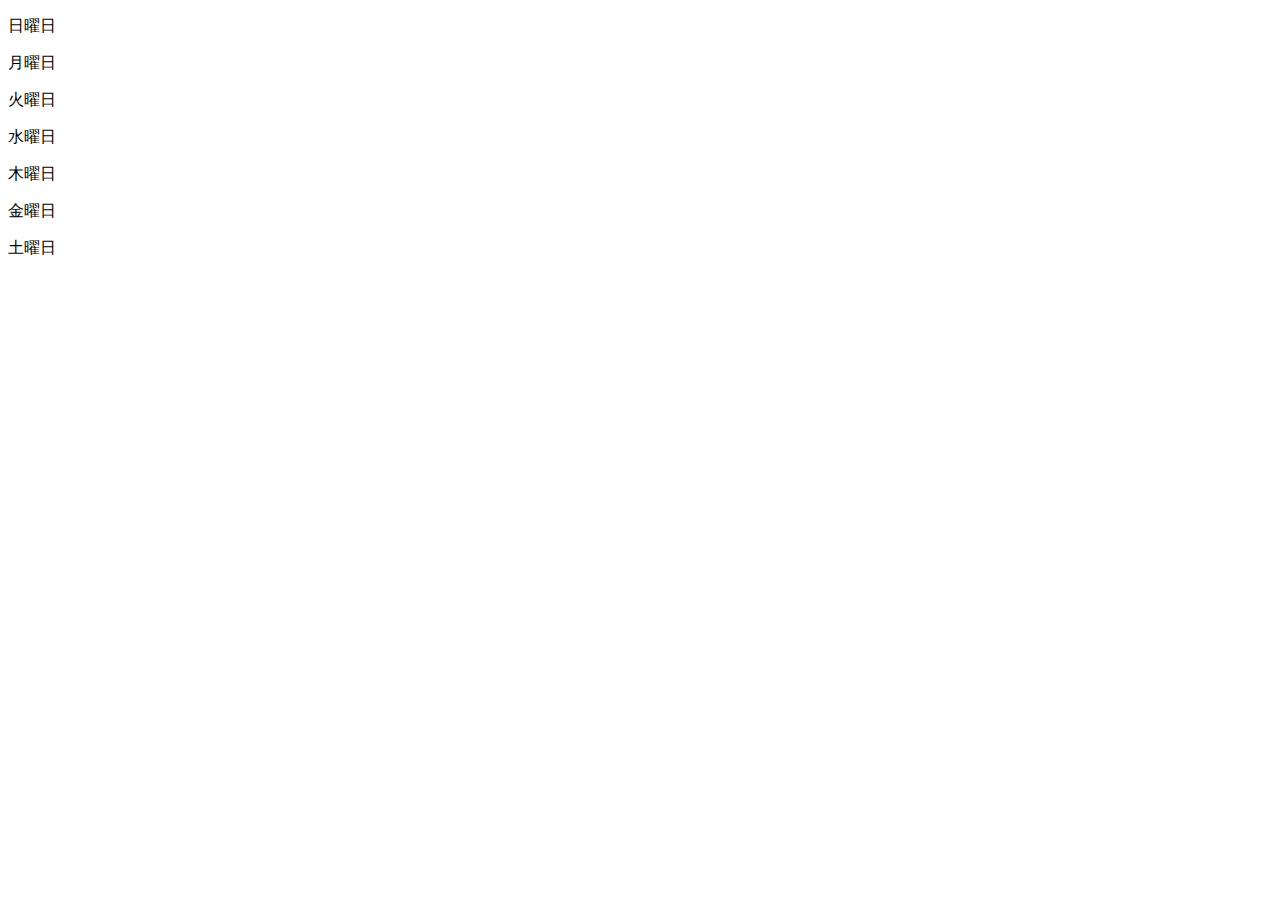
<file: test-array-javascript/test.html>
<!DOCTYPE html>
<html lang="ja" dir="ltr">
  <head>
    <meta charset="utf-8">
    <title>for文＆配列テスト(JavaScript)｜Tomy Portfolio</title>
  </head>
  <body>
    <script type="text/javascript">
    var youbi = ['日曜日','月曜日','火曜日','水曜日','木曜日','金曜日','土曜日'];
    for (var i=0; i<=6; i++){
      document.write('<p>' + youbi[i] + '</p>');
    }
    </script>

  </body>
</html>
</file>
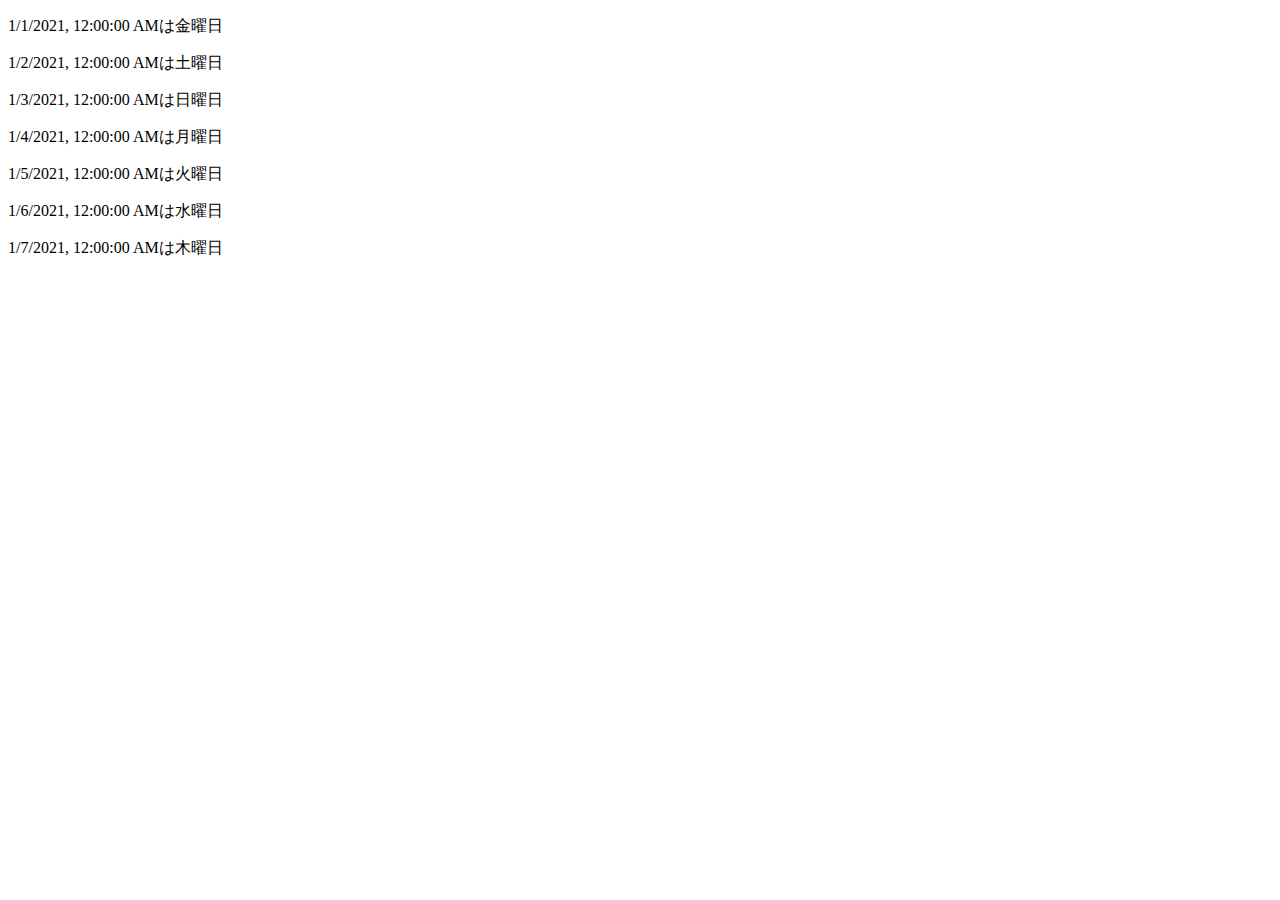
<file: test-date-to-week/test.html>
<!DOCTYPE html>
<html lang="ja" dir="ltr">
  <head>
    <meta charset="utf-8">
    <title>日付＆曜日テスト(JavaScript)｜Tomy Portfolio</title>
  </head>
  <body>
    <script type="text/javascript">
    var youbi = ['日曜日','月曜日','火曜日','水曜日','木曜日','金曜日','土曜日'];
    for (var i=1; i<8; i++){
      var dateobj = new Date(2021, 0, i);
      document.write('<p>' + dateobj.toLocaleString() + 'は' + youbi[dateobj.getDay()] + '</p>');
    }
    </script>

  </body>
</html>
</file>
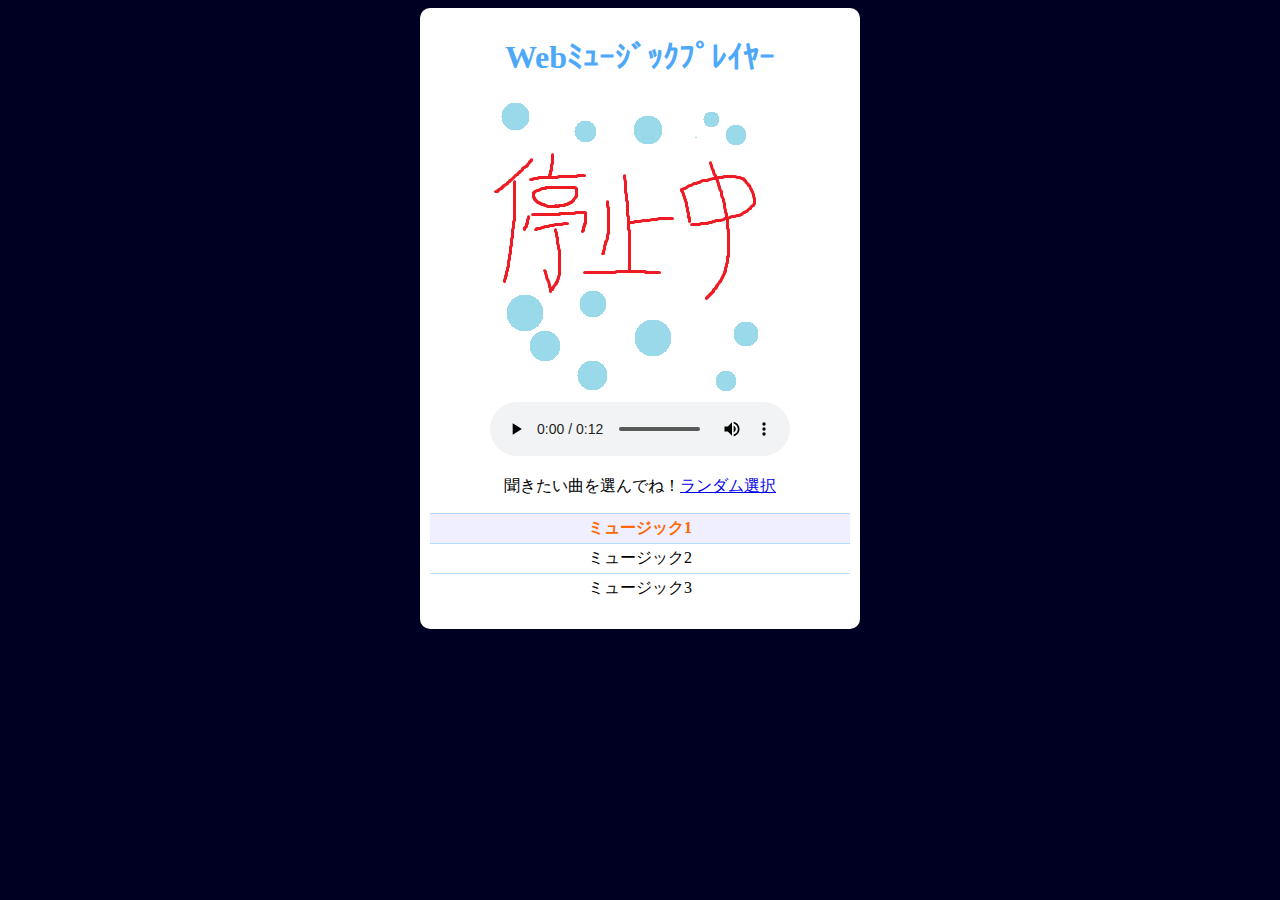
<file: music-player/バックアップ/mplayer.html>
<!DOCTYPE html>
<html lang=ja dir="ltr">
  <head>
    <meta charset="utf-8">
    <title>Webミュージックプレイヤー</title>
    <link rel="stylesheet" href="mplayer.css">
  </head>
  <body>
    <div class="appframe">

    <h1>Webﾐｭｰｼﾞｯｸﾌﾟﾚｲﾔｰ</h1>
    <img src="pict_stop.png" alt="再生or停止">
    <audio src="MySong.m4a
  " controls>
      お使いのブラウザは非対応です。
    </audio>
    <p>聞きたい曲を選んでね！<a id="random" href="#">ランダム選択</a></p>
    <ul>
      <li data-file="MySong.m4a" class="active">ミュージック1</li>
      <li data-file="MySong3.m4a">ミュージック2</li>
      <li data-file="MySong2.m4a">ミュージック3</li>
    </ul>
    <script src="mplayer.js" charset="utf-8"></script>
    </div>
  </body>
</html>
</file>
<file: stylesheet.css>
* {
   box-sizing: border-box;
}

body {
   margin: 0;
   font-family: "Hiragino Kaku Gothic ProN", sans-serif;
}

a {
   text-decoration: none;
}
a.disabled{
   pointer-events: none;
}
li{
   list-style: none;
}
.content-position-fix{
   height: 65px;
}
/* ------------ ハンバーガーメニューここから ------------ */
.hamburger {
   display : none;
   position: fixed;
   z-index : 99;
   right : 13px;
   top   : 12px;
   width : 42px;
   height: 42px;
   cursor: pointer;
   text-align: center;
}
.hamburger span {
   display : block;
   position: absolute;
   width   : 30px;
   height  : 2px ;
   left    : 6px;
   background : rgb(255, 255, 255);
   -webkit-transition: 0.3s ease-in-out;
   -moz-transition   : 0.3s ease-in-out;
   transition        : 0.3s ease-in-out;
}
.hamburger span:nth-child(1) {
   top: 10px;
}
.hamburger span:nth-child(2) {
   top: 20px;
}
.hamburger span:nth-child(3) {
   top: 30px;
}

 /* ナビ開いてる時のボタン */
.hamburger-bg{
   position: fixed;
   width:100%;
   top: 0;
   right: 0;
   bottom: 0;
   left: 0;
   background-color: rgba(0, 0, 0);
   z-index: 4;
   opacity: 0;
   transition: all 0.9s;
   visibility: hidden;
}
.hamburger-bg.active{
   opacity: 0.6;
   visibility: visible;
}

.hamburger.active {
   -webkit-transition: all 0.2s ease-in-out;
   -o-transition     : all 0.2s ease-in-out;
   transition        : all 0.2s ease-in-out;
   -webkit-transition-delay: 0.5s;
   -o-transition-delay     : 0.5s;
   transition-delay        : 0.5s;
   -webkit-transform: rotate(45deg);
   -ms-transform    : rotate(45deg);
   -o-transform     : rotate(45deg);
   transform        : rotate(45deg);
}
.hamburger.active span:nth-child(2){
   width: 0px;
}
.hamburger.active span:nth-child(1),
.hamburger.active span:nth-child(3){
   -webkit-transition-delay: 0.3s;
   -o-transition-delay: 0.3s;
   transition-delay: 0.3s;
}
.hamburger.active span:nth-child(1){
   -webkit-transform: translateY(4px);
   -ms-transform    : translateY(4px);
   -o-transform     : translateY(4px);
   transform        : translateY(4px);
}
.hamburger.active span:nth-child(3){
   -webkit-transform: translateY(-16px) rotate(90deg);
   -ms-transform: translateY(-16px) rotate(90deg);
   -o-transform : translateY(-16px) rotate(90deg);
   transform    : translateY(-16px) rotate(90deg);
}
nav.globalMenuSp {
   position: fixed;
   z-index : 98;
   top  : 0;
   left : 0;
   background: #fff;
   text-align: center;
   transform: translateY(-100%);
   transition: all 0.9s;
   width: 100%;
   opacity: 0.7;
}
nav.globalMenuSp ul {
   background: rgb(197, 197, 197);
   margin: 0 auto;
   padding: 0;
   width: 100%;
}
nav.globalMenuSp ul li {
   list-style-type: none;
   padding: 0;
   width: 100%;
   border-bottom: 1px solid #fff;
   font-family: 'Kaisei Tokumin', serif;
}
nav.globalMenuSp ul li:last-child {
   padding-bottom: 0;
   border-bottom: none;
}
nav.globalMenuSp ul li:hover{
   background :#ddd;
}
nav.globalMenuSp ul li a {
   font-weight: 600;
   display: block;
   color: rgb(34, 34, 34);
   padding: 1em 0;
   text-decoration :none;
}
 /* jQueryで付与・削除するクラス */
nav.globalMenuSp.active {
   transform: translateY(0%);
}
/* ------------ ハンバーガーメニューここまで ------------ */

.fst-view-container {
   max-width: 1170px;
   width: 100%;
   padding: 0 15px;
   margin: 0 auto;
}
.container {
   max-width: 1170px;
   width: 100%;
   padding: 60px 15px;
   margin: 0 auto;
   color: #5e6f84;
}

.top-wrapper {
   padding: 180px 0 100px 0;
   background-image: url(./img/main.jpg);
   background-size: cover;
   color: white;
   text-align: center;
}

.top-wrapper h1 {
   opacity: 0.7;
   font-size: 52px;
   letter-spacing: 5px;
   font-family: 'Caveat', cursive;
   font-family: 'Dancing Script', cursive;
}

.top-wrapper p {
   opacity: 0.7;
}

.btn-wrapper {
   text-align: center;
   margin: 20px 0;
}

.btn-wrapper p {
   margin: 10px 0;
}

.signup {
   background-color: #239b76;
}

.facebook {
   background-color: #3b5998;
   margin-right: 10px;
}

.twitter {
   background-color: #55acee;
}

.btn {
   padding: 8px 24px;
   color: white;
   display: inline-block;
   opacity: 0.8;
   border-radius: 4px;
   text-align: center;
}

.btn:hover {
   opacity: 1;
}

.fa {
   margin-right: 5px;
}

header {
   height: 65px;
   width: 100%;
   background-color: rgba(34, 49, 52, 0.9);
   position :fixed;
   top: 0;
   z-index: 10;
}
#top-btn{
   cursor:pointer;
   height: 65px;
}

@media (hover: hover) {
   /* hover指定できるPCを想定したスタイル */
   #top-btn:hover{
      opacity: 0.7;
      transition: all 0.3s;
   }
}
@media (hover: none) {
   /* hoverが使えないタッチ端末を想定した装飾 */
   /*対象タグにontouchstart=""を指定した*/
   #top-btn:active{
      opacity: 0.7;
      transition: all 0.3s;
   }
}

.logo {
   width: 177px;
   margin-top: 13px;
}

.header-left {
   float: left;
   line-height: 65px;
   display: block;
}

.header-right{
   float: right;
   margin-right: -25px;
}

.header-right a {
   line-height: 65px;
   padding: 0 25px;
   color: white;
   display: block;
   float: left;
   transition: all 0.5s;
   font-family: 'Kaisei Tokumin', serif;
   font-size:1.1em;
}

.header-right a:hover {
   background-color: rgba(255, 255, 255, 0.3);
}

.skill-wrapper {
   padding-left: 5%;
   padding-right: 5%;
   background-color: #f7f7f7;
   text-align: center;
}

.heading h2 {
   font-weight: normal;
}
.skill {
   float: left;
   width: 25%;
}

.skill-icon {
   position: relative;
}

.skill-icon p {
   position: absolute;
   width: 100%;
   bottom: -1em;
   line-height: 200px;
   color: white;
}

.text-contents {
   width: 80%;
   display: inline-block;
   margin-top: 15px;
   font-size: 0.9em;
   color: #b3aeb5;
}
.clear{
   clear:left;
}
.heading h3 {
   font-weight: normal;
}

/* ------------ スライド部分 ------------ */
.slide-wrapper ul {
   list-style: none;
}
.content-title {
   font-family: 'Kaisei Tokumin', serif;
   font-size: 3em;
   margin: 0 0 60px 0;
}
.slide-wrapper{
   text-align: center;
}
.change-btn-wrapper {
   width: 500px;
   margin: 20px auto;
}
.change-btn-wrapper:after {
   content: "";
   clear: both;
   display: block;
}
.prev-btn {
   cursor: pointer;
   float: left;
   /* 初期状態では非表示にしてください */
   display: none;
}
.next-btn {
   cursor: pointer;
   float: right;
}
.slides {
   padding: 0;
}
.slide {
   display: none;
}
.active {
   display: block;
}
.slide img {
   width: 500px;
   height: auto;
   border-radius: 5px;
}
.index-btn-wrapper {
   margin-top: 20px;
}
.index-btn {
   display: inline-block;
   color: #4e90af;
   background-color: #e0f5ff;
   width: 40px;
   padding: 6px 0;
   margin: 0 5px;
   border-radius: 3px;
   cursor: pointer;
}
.index-btn:hover {
   color: #fff;
   background-color: #5cabd0;
}

/* ------------ モーダル ------------ */

.overlay{
   display: none;
   position: fixed;
   width:100%;
   top: 0;
   right: 0;
   bottom: 0;
   left: 0;
   background-color: rgba(0, 0, 0, 0.6);
   z-index: 99;
}
.modal {
   display: none;
   position: fixed;
   top: 20%;
   left: 38%;
   background-color: #e6ecf0;
   padding: 20px 0 40px;
   border-radius: 10px;
   width: 450px;
   height: auto;
   text-align: center;
   z-index: 100;
}
.fa-times {
   position: absolute;
   top: 12px;
   right: 12px;
   color: rgba(128, 128, 128, 0.46);
   cursor: pointer;
}
#signup-form , #login-form{
   width: 100%;
}
#signup-form h2 , #login-form h2{
   color: #5f5d60;
   letter-spacing: 1px;
   margin-bottom: 40px;
}
#signup-form input , #login-form input{
   width: 320px;
   margin-bottom: 20px;
   font-size: 0.9em;
   padding: 12px 12px;
   border: 1px solid #d0d5d8;
   border-radius: 5px;
}
#submit-btn {
   display: inline-block;
   padding: 14px 140px;
   background-color: #5dca88;
   border: none;
   border-radius: 3px;
   color: white;
   margin: 10px auto;
   cursor: pointer;
}

/* ------------ Q＆A ------------ */
.qa-wrapper {
   background-color: #e6ecf0;
   text-align: center;
}
#qa-list {
   width: 500px;
   margin: 0 auto;
   padding: 0;
   list-style: none;
}
.qa-list-item {
   margin:10px;
   border-bottom:1px solid #ccc;
   position:relative;
   cursor:pointer;
   text-align: left;
}
.qa-list-item h3 {
   font-size: 1em;
}
.qa-list-item span {
   position:absolute;
   top:0;
   right:5px;
   color:#ccc;
   font-size:0.8em;
}
.answer {
   font-size: 0.9em;
   padding: 5px 0px;
   margin-bottom: 15px;
   display: none;
}
/* ------------ ご意見 ------------ */
.section-title h3::before, .section-title h3::after{
   content: "";
   background-color: #616161;
   display:inline-block;
   width: 40px;
   height: 1px;
   margin: 0 2rem;
   vertical-align: middle;
}
.form-wrapper {
   font-weight: 400;
   color: #888;
   -webkit-font-smoothing: antialiased;
}
.section-title {
   color: #555;
   padding-bottom: 10px;
   text-align: center;
}
.section-title h3 {
   margin: 10px 0;
   font-size: 1.6em;
   font-weight: 300;
   line-height: 36px;
}
.section-content {
   width: 80%;
   margin: 0 auto;
}
.call-to-action {
   text-align: center;
   font-size: 1.1em;
}
.option-wrapper {
   text-align: center;
   margin-bottom: 15px;
}
.option-group {
   margin-bottom: 12px;
   margin: 20px auto;
   display: inline-block;
   margin: 20px auto;
}
.option-image {
   width: 120px;
   height: auto;
}
.option-btn {
   cursor: pointer;
   width: 154px;
   margin: 10px;
   padding: 12px 0;
   text-align: center;
   background-color: #5dca88;
   box-shadow: 0px 4px #279C56;
   border-radius: 3px;
   color: #fff;
   font-size: 1.1em;
}
.option-btn:active{
   position: relative;
   top: 2px;
   box-shadow: none;
}
.form .select-form, .form .text-form {
   margin: 0;
   padding: 0 10px;
   border: none;
   color: #202020;
   font-family: 'Open Sans', sans-serif;
   font-weight: 300;
   border-radius: 0;
   box-shadow: none;
   transition: all .3s;
   padding: 15px;
   background: rgba(0, 0, 0, 0.08);
}
.select-form {
   margin: 10px 0;
   width: 100%;
}
.text-form {
   width: 100%;
   height: 75px;
}
.btn-submit {
   font-family: 'Dosis', sans-serif;
   font-size: 1.2em;
   font-weight: 600;
   background: #5983ff;
   border: 1px solid #5979ff;
   color: white;
   box-shadow: inset 0 1px 0 #5867ed;
   text-shadow: 0 1px 0 rgba(0, 0, 0, 0.1);
   transition: all .3s;
   padding: 12px 26px;
   cursor: pointer;
}
.output-inner {
   padding: 10px 20px;
   border: 2px dotted;
   border-radius: 3px;
   width: 100%;
}
.output-item {
   margin: 8px 0px;
}
.error-message {
   color: #F51414;
   height: 20px;
}
/* ------------ contact ------------ */
.contact-section {
   color: #6a6a6a;
   background-color: #e6ecf0;
}
.contact-section h3, .contact-section h4 {
   color: #404040;
}
.contact-section h4 {
   font-size: 1.4em;
   padding-bottom: 10px;
}
.contact-form input[type="text"], .contact-form input[type="email"], .contact-form textarea {
   margin: 0;
   padding: 0 10px;
   vertical-align: middle;
   background: rgba(0, 0, 0, 0.08);
   border: none;
   width: 85%;
   color: #202020;
   font-family: 'Open Sans', sans-serif;
   font-weight: 300;
   border-radius: 0;
   box-shadow: none;
   transition: all .3s;
   margin-bottom: 10px;
   padding: 15px;
}
textarea {
   height: 150px;
}
.contact-form {
   display: inline-block;
   vertical-align: top;
   width: 58%;
}

.contact-about {
   display: inline-block;
   vertical-align: top;
   width: 40%;
}

.contact-about p {
   margin: 0 0 24px;
   line-height: 24px;
}
.error-message {
   color: #F51414;
   height: 20px;
}
.submit{
   display:flex;
   align-items: flex-end;
}
.submit p{
   padding:0 0 0 10px;
   margin:0;
}
/* ------------ footer ------------ */
footer img {
   width: 125px;
}

footer p {
   color: #b3aeb5;
   font-size: 0.9em;
   font-family: 'Caveat', cursive;
   font-family: 'Dancing Script', cursive;
}

footer {
   padding-top: 30px;
   padding-bottom: 20px;
}
</file>
<file: responsive.css>
/* タブレット向けレイアウト */
@media all and (max-width: 1000px) {
   .header-right{
      display:none;
   }
   .hamburger{
      display:block;
   }
   .top-wrapper h1{
      font-size:32px;
   }
   .skill{
      width:50%;
      margin-bottom:50px;
   }
   .text-contents{
      height: 90px;
   }
   h2{
      font-size:20px;
   }
   footer{
      text-align:center;
   }
   .change-btn-wrapper {
      width: 90%;
      margin: 0 auto;
   }
   .slide img {
      width: 90%;
   }
   .modal {
      left: 20%;
   }
}

/* モバイル向けレイアウト */
@media all and (min-width: 670px) {
   .sp-only{
      display:none;
   }
}
@media all and (max-width: 670px) {
   .pctb-only{
      display:none;
   }
   .top-wrapper h1{
      font-size:2em;
      text-align:left;
   }
   .top-wrapper p{
      text-align:left;
   }
   .btn-wrapper p{
      text-align:center;
   }
   .btn-wrapper .btn{
      width:80%;
   }
   .text-contents{
      height:auto;
   }
   .facebook{
      margin-bottom:10px;
      margin-right: 0;
   }
   .skill{
      width:100%;
   }
   .message{
      width: 90%;
   }
   .modal {
      left: 0;
      width: 100%;
   }
   #qa-list {
      width: 100%;
   }
   .section-title h3::before, .section-title h3::after{
      margin: 0 20px;
      width: 20px;
   }
   .section-content {
      width: 100%;
   }
   .contact-form {
      width: 100%;
   }
   .contact-about{
      display:block;
      width: 90%;
   }
   .qa-wrapper .container{
      padding:60px 5px;
   }
}
</file>
<file: get-and-reflect-for-html-and-value/default.css>
.viewarea{
  background: #ffa;
  border: solid 1px #aa6;
  width: 40em;
  font-size: 11pt;
  padding: 0.5em;
}

textarea{
  width: 40em;
  font-size: 11pt;
  padding: 0.5em;
}
</file>
<file: get-value-and-reflect/default.css>
.viewarea{
  background: #ffa;
  border: solid 1px #aa6;
  width: 40em;
  font-size: 11pt;
  padding: 0.5em;
}

textarea{
  width: 40em;
  font-size: 11pt;
  padding: 0.5em;
}
</file>
<file: music-player/mplayer.css>
@charset "UTF-8";

h1{
  color : #4ea8f9;
}

body{
  text-align: center;
  background: #000022;
}
.appframe{
  background: #ffffff;
  width: 420px;
  margin: auto;
  padding: 10px;
  border-radius: 10px;
}

ul{
  list-style: none;
  padding: 0;
}

li{
  border-top: solid 1px #b1daff;
  padding: 4px;
}

.active{
  background: #efefff;
  color: #ff6800;
  font-weight: bold;
}

li:hover{
  background: #efefff;
}
</file>
<file: music-player/バックアップ/mplayer.css>
@charset "UTF-8";

h1{
  color : #4ea8f9;
}

body{
  text-align: center;
  background: #000022;
}
.appframe{
  background: #ffffff;
  width: 420px;
  margin: auto;
  padding: 10px;
  border-radius: 10px;
}

ul{
  list-style: none;
  padding: 0;
}

li{
  border-top: solid 1px #b1daff;
  padding: 4px;
}

.active{
  background: #efefff;
  color: #ff6800;
  font-weight: bold;
}

li:hover{
  background: #efefff;
}
</file>
